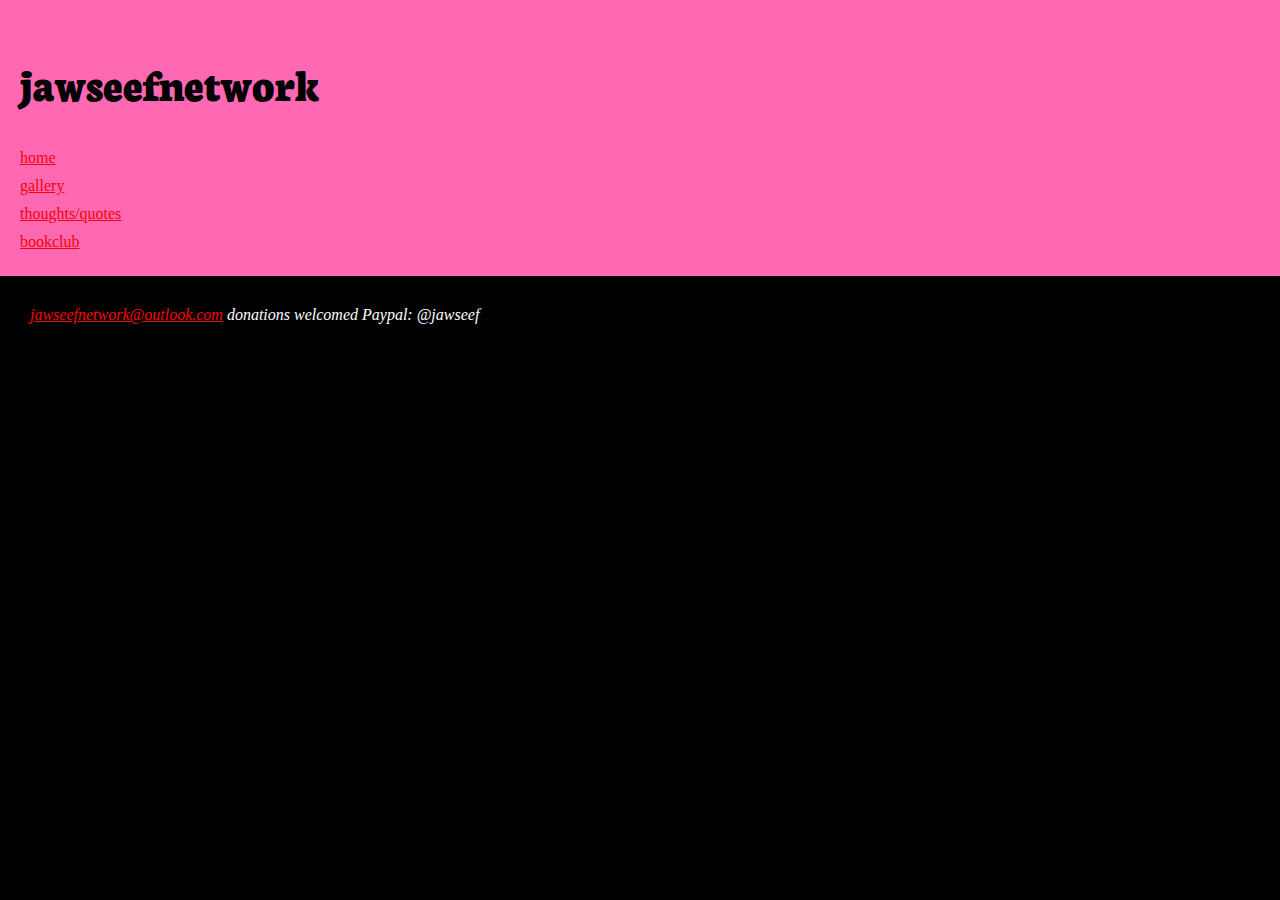
<file: index.html>
<!DOCTYPE html>
<html>
    <head>
        <title>jawseefnetwork</title>
    <link href= "style.css" rel="stylesheet">
    </head>
    <body>
        <!--
            <div class="video-background">
            <div  class="video-foreground">
                <iframe width="560" height="315" src="https://www.youtube.com/embed/ZBxRgWR-JV0?controls=0" frameborder="0" allow="accelerometer; autoplay; clipboard-write; encrypted-media; gyroscope; picture-in-picture" allowfullscreen></iframe>
            </div>
        </div> 
         -->
        <header>  
        <h1>jawseefnetwork</h1>
        <nav>
            <li><a href="index.html">home</a></li>
            <li><a href="gallery.html">gallery</a></li>
            <li><a href="thoughts.html">thoughts/quotes</a></li>
            <li><a href="bookclub.html">bookclub</a></li>
        </nav>
        </header>
        <main>

        </main>
        <footer>
            <address>
                <a href="mailto:jawseefnetwork@outlook.com"class=>jawseefnetwork@outlook.com</a>
                donations welcomed Paypal: @jawseef
            </address>
        </footer>
    </body>
</html>
</file>
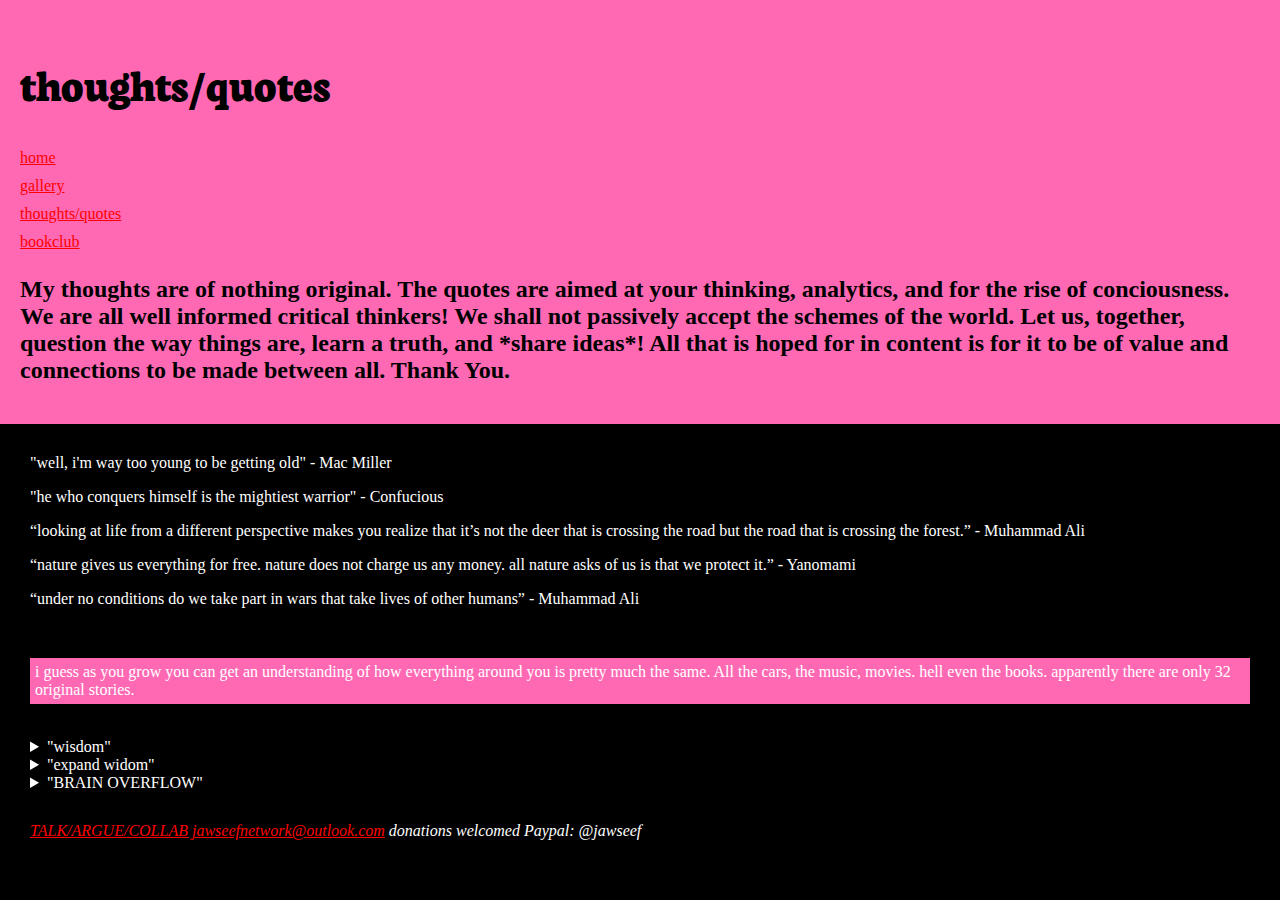
<file: thoughts.html>
<!DOCTYPE html>
<html>
    <head>
        <title>jawseefnetwork-thoughts</title>
        <link href= "style.css" rel="stylesheet">
    </head>
    <body>
       <header>
        <h1>thoughts/quotes</h1>
        <nav>
            <li><a href="index.html">home</a></li>
            <li><a href="gallery.html">gallery</a></li>
            <li><a href="thoughts.html">thoughts/quotes</a></li>
            <li><a href="bookclub.html">bookclub</a></li>
        </nav>
        <h2>My thoughts are of nothing original. The quotes are aimed at your thinking, analytics, and for the rise of conciousness. We are all well informed critical thinkers! We shall not passively accept the schemes of the world. Let us, together, question the way things are, learn a truth, and *share ideas*! All that is hoped for in content is for it to be of value and connections to be made between all. Thank You.</h2>
        </header>
        <main>
            <p>"well, i'm way too young to be getting old" - Mac Miller</p>
            <p>"he who conquers himself is the mightiest warrior" - Confucious</p>
            <p>“looking at life from a different perspective makes you realize that it’s not the deer that is  crossing the road but the road that is crossing the forest.” - Muhammad Ali</p>
            <p>“nature gives us everything for free. nature does not charge us any money. all nature asks of us is that we protect it.” - Yanomami</p>
            <p>“under no conditions do we take part in wars that take lives of other humans” - Muhammad Ali</p>
           <br>
            <p class="mythoughts">i guess as you grow you can get an understanding of how everything around you is pretty much the same. All the cars, the music, movies. hell even the books. apparently there are only 32 original stories.</p>
            <br>
            <details>
            <summary>"wisdom"</summary>
            <p>“some of the  mistakes political analysts make is to think that their enemies are our enemies” - Gandhi</p>
            <p>“are all people naturally wicked and do they need to be restrained from doing bad or forced to do good?” - Gary E Kessler The Voices of Wisdom</p>
            <p>“how can a meaningful life be pursued in a world that constantly threatens boredom if not meaninglessness?” - Gary E Kessler The Voices of Wisdom</p>
            <p>“all paid jobs absorb and degrade the human mind” - Aristotle </p>
            <p>“how is it possible for there to exist over time a just and stable society of free and equal citizens, who remain profoundly divided by reasonable religious, philosophical, and moral doctrines?” - John Rawls</p>
            <p>“neither injury nor retaliation nor returning evil for evil is ever right.” - Socrates</p>
            <p>“he who controls the media controls the world” - Unknown</p>
            <p>“who controls the past controls the future; who controls the present controls the past” - O'Brien 1984 George Orwell</p>
            <p>“we do not merely destroy our enemies; we change them” - George Orwell 1984</p>
            <p>“the mood 1984 expresses is that of near despair about the future of man, and the warning is that unless the course of history changes, men all over the world will lose their most human qualities, will become soulless automatons, and will not even be aware of it.” - Erich Fromm</p>
            <br>
            <p class="mythoughts">i owe this realization to the one and only, <em>Benjamin Xavier Rojas</em>, for showing me how to be HERE. He would greet everyone we passed by everytime. i go out a lot and no one does it like Ben. I do my best to greet everyone and have conversations with them because we are human. Do you say goodmorning to your fellow neighbors? Do you know anything about people other than your friends of friends, family, friends, family friends, etc. Why don’t we acknowledge everyone? We all got our own issues in our head but it's in our head, we are not what we think we are. So be out there befriend the unknown. We all feel lonely but why? There are approx 7 billion people, we all need help. Screw your own agenda and include others! Do nothing with a group, feel sad with a group! Be homeless with a group! They say family is all you got or friends, people is all you got WE ARE THE REAL THING!</p>
            <br>
            <p>“life hasn’t yet taught you to understand that our finest gift has always been curiosity” - Jose Saramago</p>
            <br>
            <p class="mythoughts">no one knows the answers to all our questions but there is something wrong with someone getting impatient with someone for asking questions. in the media you can see kids are always asking “why” over and over and the adult is getting fed up. In the oldest of cinema you can see this, I mention this, because the media manipulates us on how to act. So the elders are seeing all these acts and by the time they have kids they are reenacting.see? We fit this saying, “monkey see monkey do” so much. SO always ask questions! Questions are the answers!</p>
            <br>
            <p>“the only thing that last a whole lifetime is life itself, everything else is inevitably precarious, unstable, transient, time has taught me that one great truth” - Jose Saramago</p>
            <br>
            <p class="mythoughts">look at what's all around us. Outside and in our home. Up to the clothes on you. What is all this cool shit for? We are distracted from what is real and what matters. It is as if many do not even think, look at the CONSTANT pain we see in history or in our own families past. Everything is just a pattern that just repeats itself! Do we fear change?</p>
            <br>
            <P>“never identify with that feeling. Don’t define your essential self in terms of that feeling. Don’t say ‘i am depressed.’ if you want to say ‘it is depressed’ that's all right. But not: I am gloomy. You’re defining yourself in terms of the feeling. That's your illusion; that's your mistake. ” - Anthony De Mello</P>
            <br>
            <p class="mythoughts">i’ve been thinking a lot about languages. Languages are dying out. is english censorship? it's the most common language a lot of people can learn. When you translate something to english the english translation has a different tone compared to the foreign language. as well with more people bringing BACK pronouns. think about old english. Remember how they talked back then? “I conjure thee to speak to me. Speak as thou dost speak to Jonas and Mercy. Dost thou understand my English tongue? Answer me.” we have our modern day English because old English was too hard to understand! There is a way for us to speak without having to use the words “ I, me, my, you, he, she” but i still find it difficult.</p>
            <br>
            <p>“Nobody exists on purpose. Nobody belongs anywhere. We’re all going to die.”<br>
                “To live is to risk it all. Otherwise you’re just an inert chunk of randomly assembled molecules drifting wherever the universe blows you.”<br>
                “Existence is pain”<br>
                “If i've learned one thing, it’s that before you get anywhere in life, you gotta stop listening to yourself”  - Rick and Morty</p>
             <p>“but since that immemorial day when a human face first say itself in the smooth surface of a pond and thought, Thats me” - Jose Saramago</p>
            </details>
            <details>
                <summary>"expand widom"</summary>
                <p>"he was walking with great dignity, without a single wasted motion"- The Stranger</p>
                <p>"i believe in my conscience i intercept many a thought which heaven intended for another man."- Laurence Stern</p>
                <p>"some believe that our daily life, mechanical and uninspired, is truly a death, and that the death of such a life is the only begining of a real life."- Awakening Higher Consciousness</p>
                <p class="mythoughts">interested in how you percieved these three quotes..</p>
                <p>"what people fail to appreciate is that the currency of corruption in elective office is, not money but votes"- James L. Buckley</p>
            </details>
            <details>
                <summary>"BRAIN OVERFLOW"</summary>
                <p class="mythoughts">listed all around this page are some of the most important affirmations i've ever read. the perspective they've given me and the way they make me think. and "make me" in an unevil sense. this pursuit of wisdom, it makes you want to act on because we have souls that are full of goodness! but then i get confused on how these saying exist and the world is still at a bad spot?<br>so i think about the greatest leaders or activist we've had and why does it seem as we depend on just one person to save the world? there is always the leader and their army. You'll always hear about the leaders, but not the army. if the leader gets taken out the army is lost and the fight for reason eventually just becomes a bliss. i wonder if leaders only need the people for reinforcement? and why wouldn't the whole army of people be classified as the leaders of the movement as well? the way i percieved historical events is i see someone rise up for the greater good and when the opposer gets rid of that person no justice is served and the idea of the greater good gets brushed off.<br>also when it is evident that change can happen in a day! the slogans "Power to the People" "Alone weak together strong" imply that the corrupted elites cannot win. IT'S TRUE, but the thing is we are being made to go against ourselves. now we're at a point where this has being going on for so long it's hard to go BACK. everyday i have trouble practicing what i preach, i'm only getting older and i can't seem to change!</p>
                <p class="mythoughts">⭐i do hope my thinking process makes some sense i can just ramble on⭐ i love the brain, look at where it can take you just by thinking! you're on some journey with your brain. the more you learn the more you learn about yourself and true capabilities. our knowledge and our true spirituality/capabalitites that have been made to look evil</p>
                <p>"they took our knowledge of spirituality, gave us a false religion and tricked us into believing our own knowledge was evil"- lawofunity</p>
                <p class="mythoughts"> thank you to benjamin, youre the one that taught me man, where i am now and the way i think is because of you.<br>every thought, question, or observation i have are meant for you only brother, we had the best conversations<br> "joseph you are the most analytic person that i have ever met"- BXR<br> never forget that, thank you hermano! we connected the dots! you gave the best input a true visionary god</p>
                <p class="mythoughts">*THIS HAS ONLY MY THOUGHTS*</p>
            </details>
        </main>
        <footer>
            <address>
                <a href="mailto:jawseefnetwork@outlook.com">TALK/ARGUE/COLLAB jawseefnetwork@outlook.com</a>
                donations welcomed Paypal: @jawseef
            </address>
        </footer>
    </body>
</html>
</file>
<file: style.css>
@font-face {
  font-family: 'neuton' ;
  src: url('Neuton/Neuton-Regular.ttf');
}
@font-face {
  font-family: 'neuton' ;
  src: url('Neuton/Neuton-ExtraBold.ttf');
  font-weight: bolder;
}
html{
  position: absolute; left: 0; right: 0;
}
*{    
box-sizing: border-box;
  }
  
body {
  background-color: black;
  margin: 0;
}
 
#gallery {
  background-color: white;
  color: black;
}

  header {
   background-color: hotpink;
    padding: 20px;
 }

 .mythoughts {
  background: hotpink; 
  padding: 5px
 }

 main,
 footer {
  color: white;
  margin: 30px;
 }
 
 #gallery main,
 #gallery footer {
   color: black;
 }
 .images{
  white-space: nowrap;
 }

.images img {
  margin: 15px;
}

nav {
  list-style-type: none;
}

nav li {
  padding-top: 5px;
  padding-bottom: 5px;
  }

nav li a {
color: red;
}

h1{
  font-family: 'neuton';
  font-weight: bolder;
  font-size: 3em;
}

footer a {
  color: red;
}  

.video-background {
  background: #000;
  position: fixed;
  top: 0;
  right: 0;
  bottom: 0;
  left: 0;
  z-index: -99;
}
.video-foreground,
.video-background iframe {
  position: absolute;
  top: 0;
  left: 0;
  width: 100%;
  height: 100%;
  pointer-events: none;
}

@media (min-aspect-ratio: 16/9) {
  .video-foreground {
    height: 300%;
    top: -100%;
  }
}

@media (max-aspect-ratio: 16/9) {
  .video-foreground {
    width: 300%;
    left: -100%;
  }
}

@media all and (max-width: 600px) {
  .vid-info {
    width: 50%;
    padding: 0.5rem;
  }
  
  .vid-info h1 {
    margin-bottom: 0.2rem;
  }
}

@media all and (max-width: 500px) {
  .vid-info .acronym {
    display: none;
  }
}
</file>
